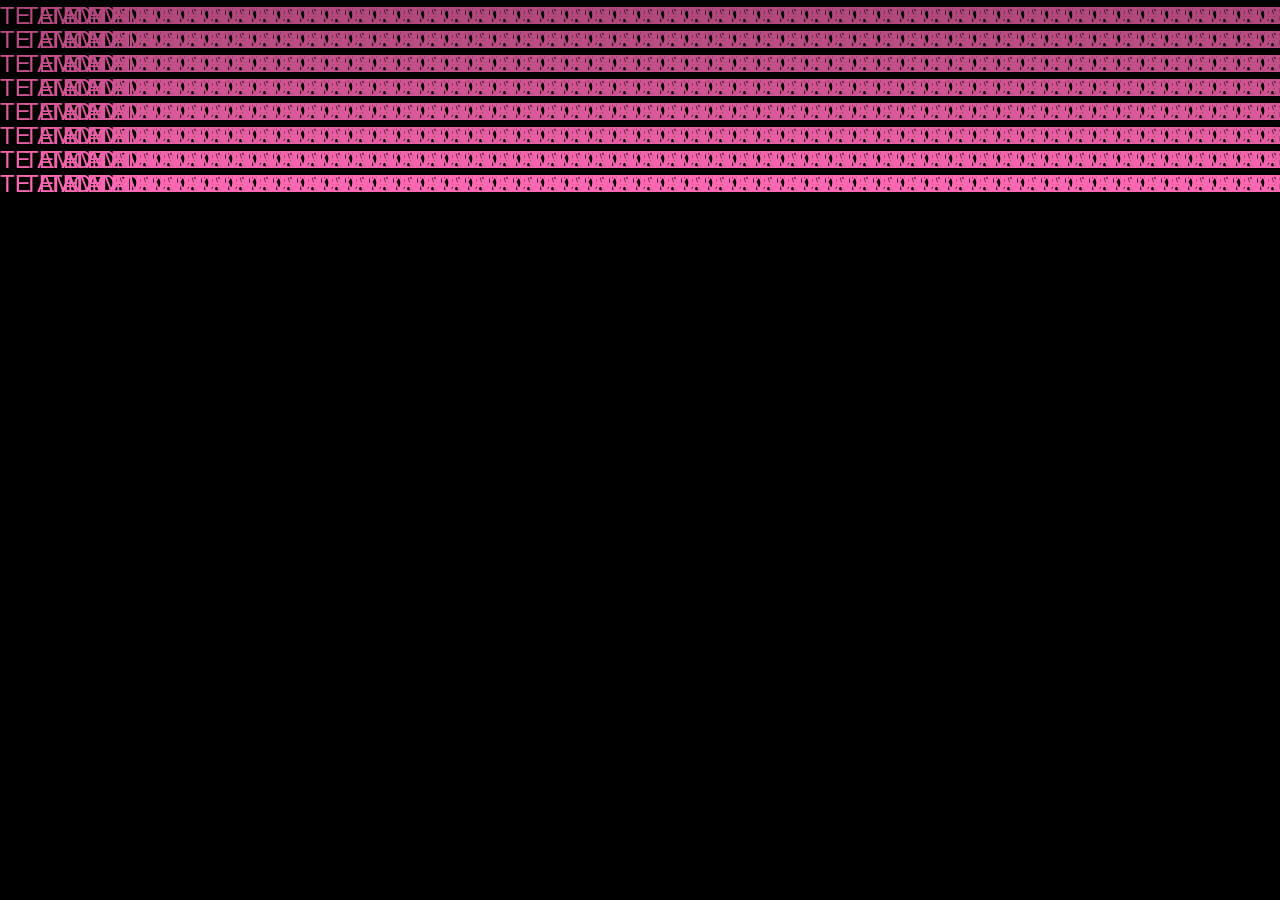
<file: index.html>
<!DOCTYPE html>
<html lang="es">
<head>
    <meta charset="UTF-8">
    <meta name="viewport" content="width=device-width, initial-scale=1.0">
    <title>LADY</title>
    <link rel="stylesheet" href="estilos.css">
</head>

<body>
    <div class="control">
        <label>Velocidad: <input type="range" id="SpeedControl" min="1" max="30" value="10"> </label>
        <label>Texto: <input type="text" id="textoInput" value="TE AMO LADY"></label>
        <label>Color: <input type="color" id="colorPicker" value="#ff69b4"></lavel>
    </div>
    <canvas id="MatrixCanvas"></canvas>
    <script src="Script.js"></script>
    
</body>
</html>
</file>
<file: estilos.css>
*{
    margin: 0;
    padding: 0;
    box-sizing: border-box;
}

body{
    margin: 0;
    overflow: hidden;
    background: black;
}

canvas{
    display: block;
}

.control{
    position: absolute;
    top: 10px;
    left: 10px;
    background: rgba(2, 2, 2, 0.5);
    padding: 10px;
    border-radius: 8px;
    z-index: 10;
    display: none;
}

.control label{
    display: block;
    margin-bottom: 5px;
    color: white;
}
</file>
